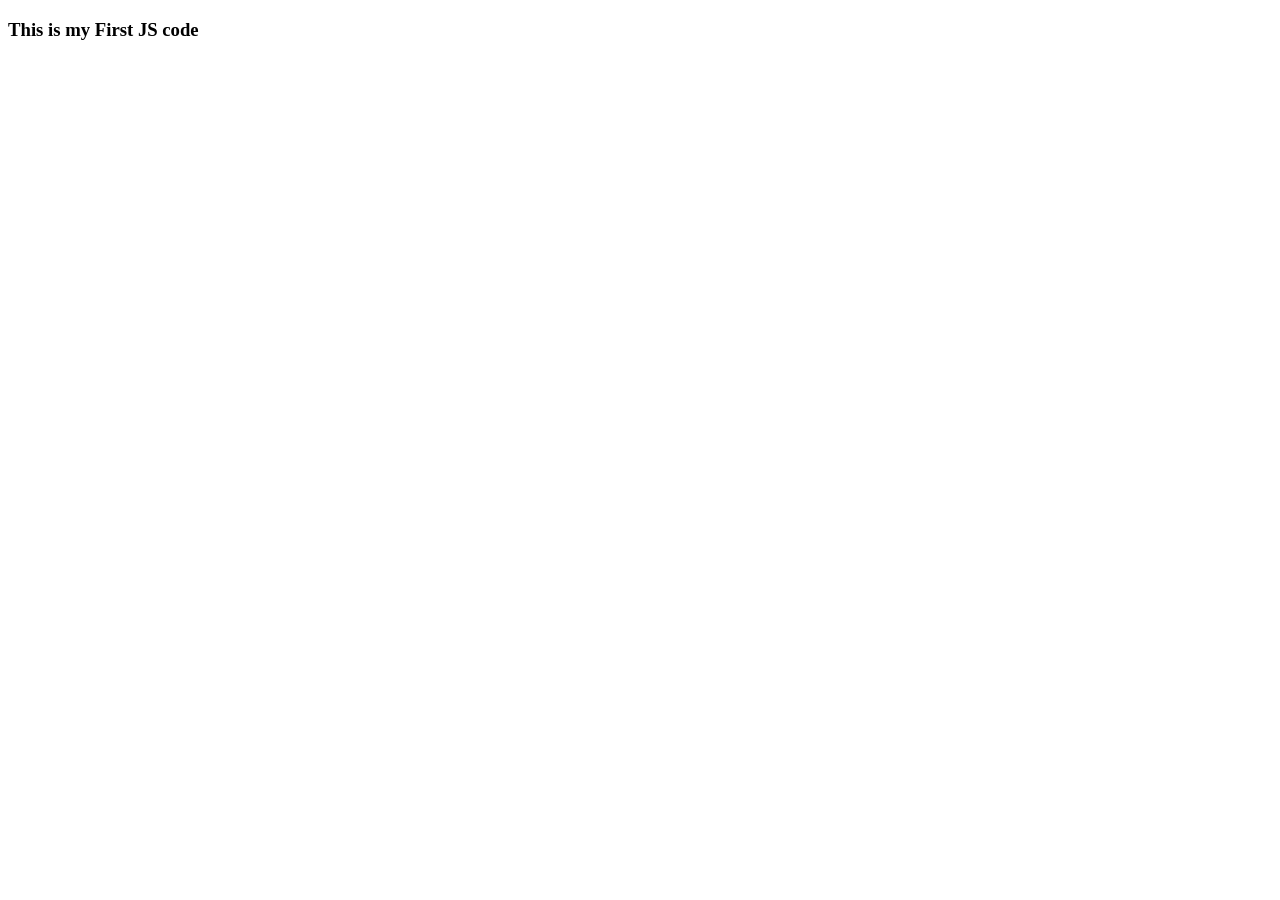
<file: Day 1/index.html>
<!DOCTYPE html>
<html lang="en">
<head>
    <meta charset="UTF-8">
    <meta name="viewport" content="width=device-width, initial-scale=1.0">
    <title>Day 1</title>
</head>
<body>
    <h3>This is my First JS code</h3>
    <script src="consoleMethod.js"></script>

    <script src="varletconst.js"></script>
</body>
</html>
</file>
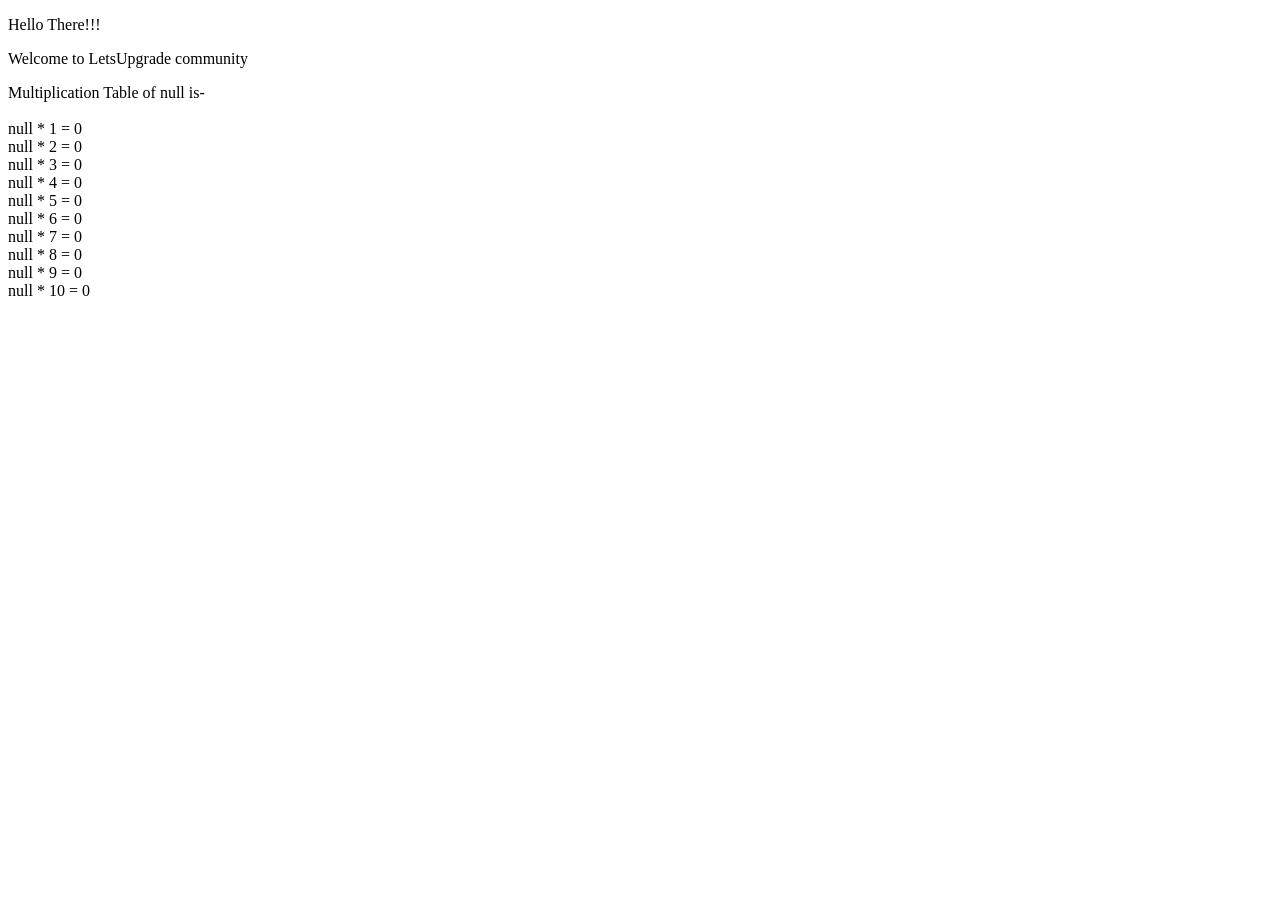
<file: Day 6/index.html>
<!DOCTYPE html>
<html lang="en">
<head>
    <meta charset="UTF-8">
    <meta name="viewport" content="width=device-width, initial-scale=1.0">
    <title>Day 6</title>
</head>
<body>
    <p>Hello There!!!</p>
    <p>Welcome to LetsUpgrade community</p>
   
    <script src="que1.js"></script>
    <script src="multiplicationTable.js"></script>
</body>
</html>
</file>
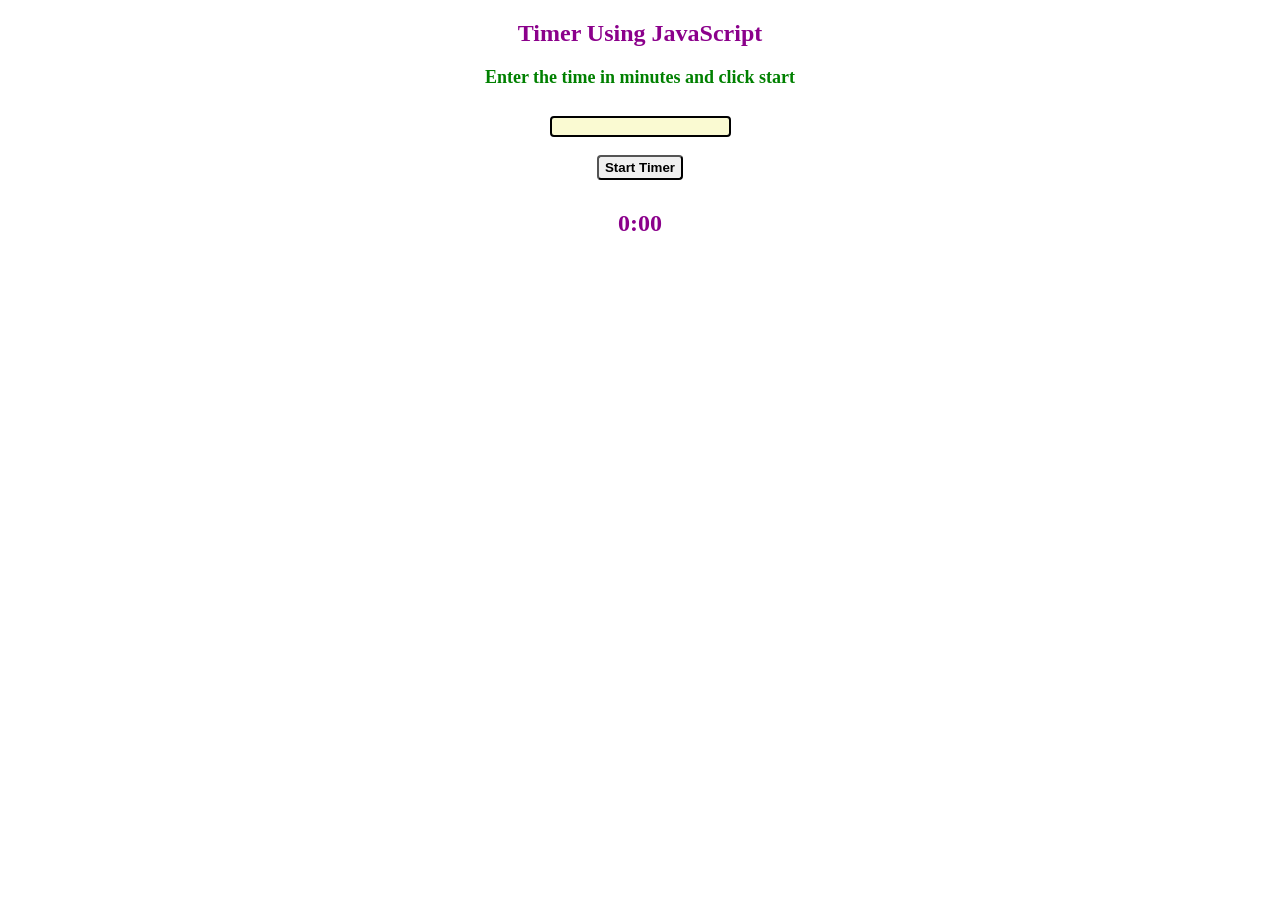
<file: Mini project 2/index.html>
<!DOCTYPE html>
<html lang="en">
<head>
    <meta charset="UTF-8">
    <meta name="viewport" content="width=device-width, initial-scale=1.0">
    <title>Mini Project 2</title>

    <style>
        #timer{
            width: auto;
            height: auto;
            padding: 10px;
            text-align: center;
            display: block;
        }

        h2{
            text-align: center;
            font-family: cursive;
            color: darkmagenta;
        }

        button{
            cursor: pointer;
            font-weight: 700;
            border-radius: 4px;
            height: 25px;
        }

        #input{
            font-weight: bold;
            text-align: right;
            border: 2px solid black;
            border-radius: 4px;
            background-color: lightgoldenrodyellow;
            color: maroon;
            
        }

        #text{
            font-weight: bold;
            text-align: center;
            font-family: cursive;
            font-size: 18px;
            color: green;
        }
    
    </style>
</head>
<body>
    <h2>Timer Using JavaScript</h2>

    <p id="text">Enter the time in minutes and click start</p>

    <div id="timer">
        
        <input type="text" id="input" name="text"/><br><br>
        <button id="start">Start Timer</button>
    </div>

    <h2 id="time">0:00</h2>

    <script src="timer.js"></script>
</body>
</html>
</file>
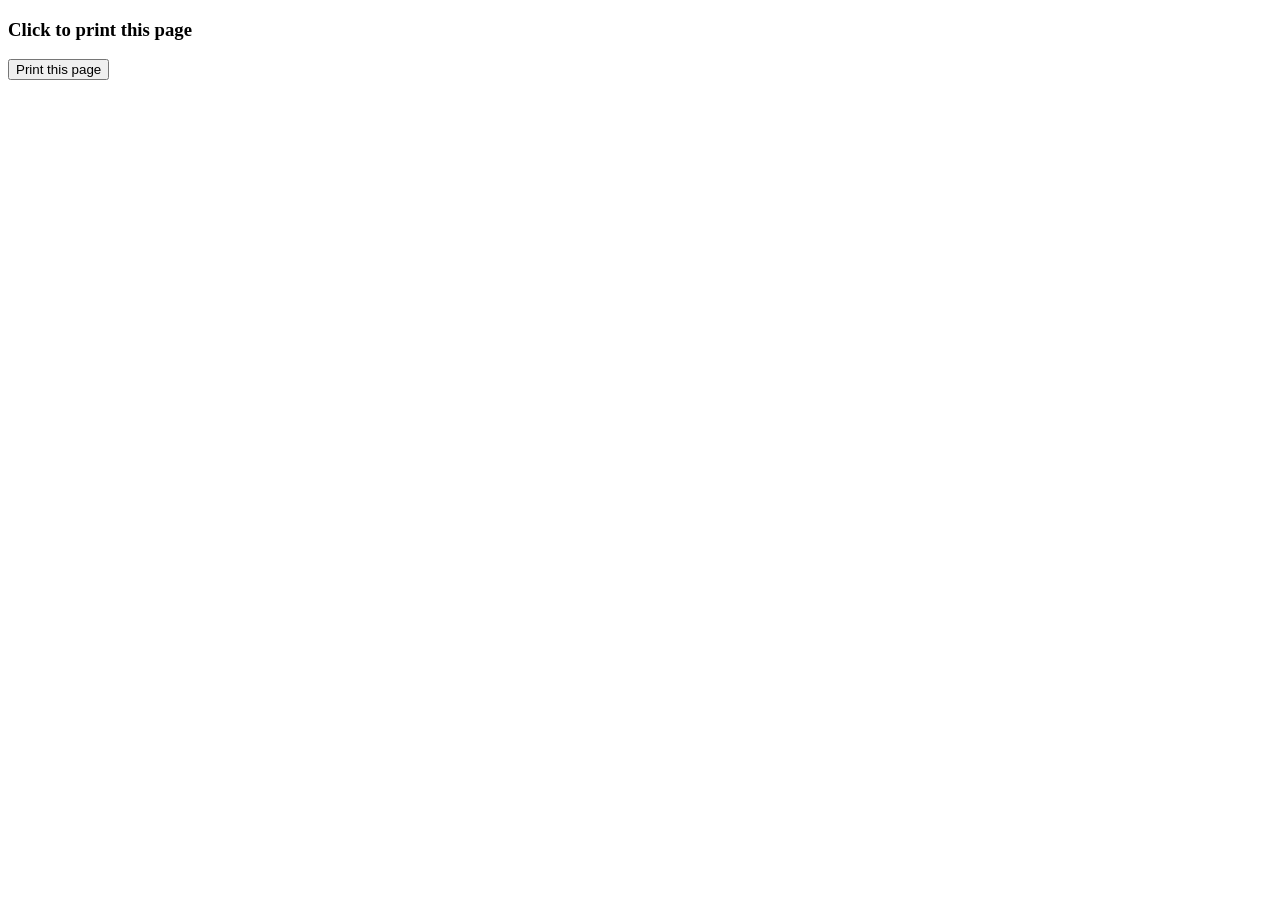
<file: currentWindow.html>
<!DOCTYPE html>
<html>
    <head>
        <title>Write a JS program to display content of the current window</title>
    </head>
    <body>
        <h3>Click to print this page</h3>
        
         <button onclick= "window.print()">Print this page</button>
        
    </body>
</html>
</file>
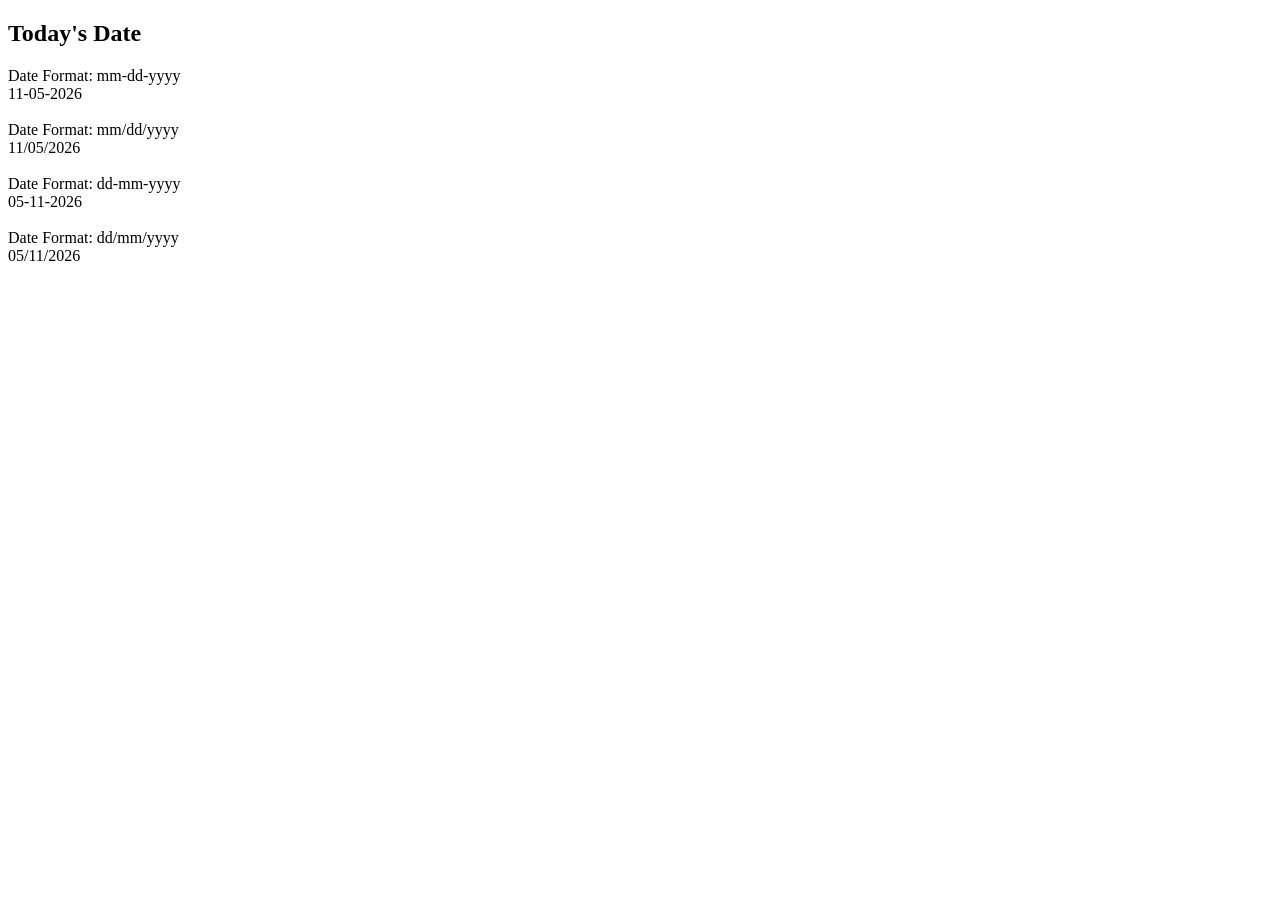
<file: date.html>
<!DOCTYPE html>
<html>
    <head>
        <title>Write a JS program to get the current date</title>
    </head>
    <body>
        <h2>Today's Date</h2>
        <script>
            var today= new Date();
            var dd= today.getDate();
            var mm= today.getMonth();
            var yyyy= today.getFullYear();
            
            if(dd<10)
            {
                dd= '0'+dd;
            }

            if(mm<10)
            {
                mm= '0'+mm;
            }

            today= mm+'-'+dd+'-'+yyyy;
            document.write("Date Format: mm-dd-yyyy <br>")
            document.write(today);
            document.write("<br><br>")

            today= mm+'/'+dd+'/'+yyyy;
            document.write("Date Format: mm/dd/yyyy <br>")
            document.write(today);
            document.write("<br><br>")
            
            today= dd+'-'+mm+'-'+yyyy;
            document.write("Date Format: dd-mm-yyyy <br>")
            document.write(today);
            document.write("<br><br>")
            
            today= dd+'/'+mm+'/'+yyyy;
            document.write("Date Format: dd/mm/yyyy <br>")
            document.write(today);
        </script>
    </body>
</html>
</file>
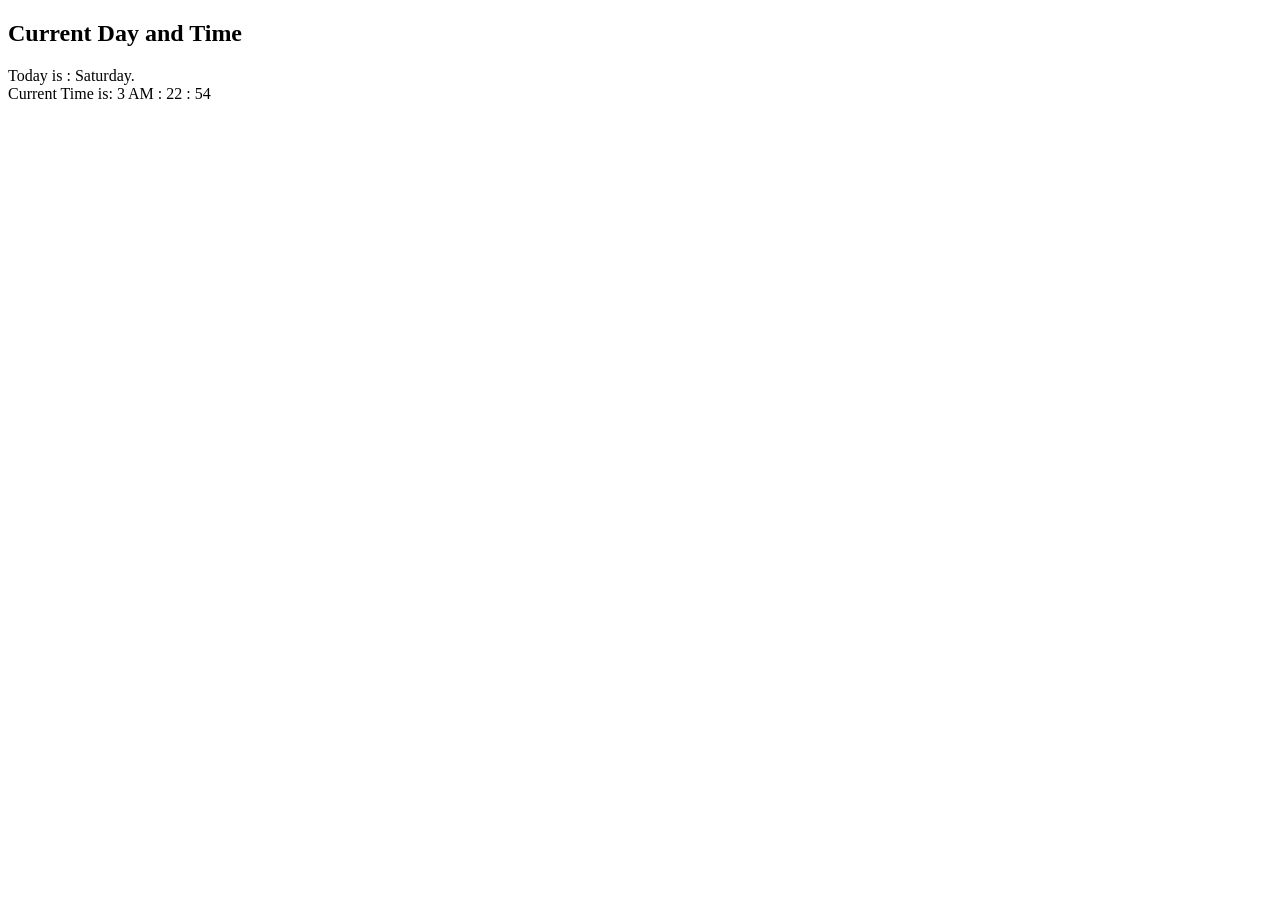
<file: DayAndTime.html>
<!DOCTYPE html>
<html>
    <head>
        <title>Write a JS program to display the current day and time</title>
    </head>
    <body>
        <h2>Current Day and Time</h2>
        <script>
            var today= new Date();
            var day= today.getDay();
            var daylist= ["Sunday", "Monday", "Tuesday", "Wednesday", "Thrusday", "Friday", "Saturday"]
            document.write("Today is : "+daylist[day]+ ".");
            document.write("<br>");

            var hours= today.getHours();
            var minutes= today.getMinutes();
            var seconds= today.getSeconds();
            var ampm;
            if(hours >= 12)
            {
                hours= hours-12;
                ampm= "PM";
            }
            else
            {
                hours= hours;
                ampm= "AM";
            }

            if(minutes < 10)
            {
                minutes= '0'+ minutes;
            }
            else
            {
                minutes= minutes;
            }

            if(seconds < 10)
            {
                seconds= '0'+ seconds;
            }
            else
            {
                seconds= seconds;
            }

            document.write("Current Time is: " +hours+ " " +ampm+ " : " +minutes+ " : " +seconds);

        </script>
    </body>
</html>
</file>
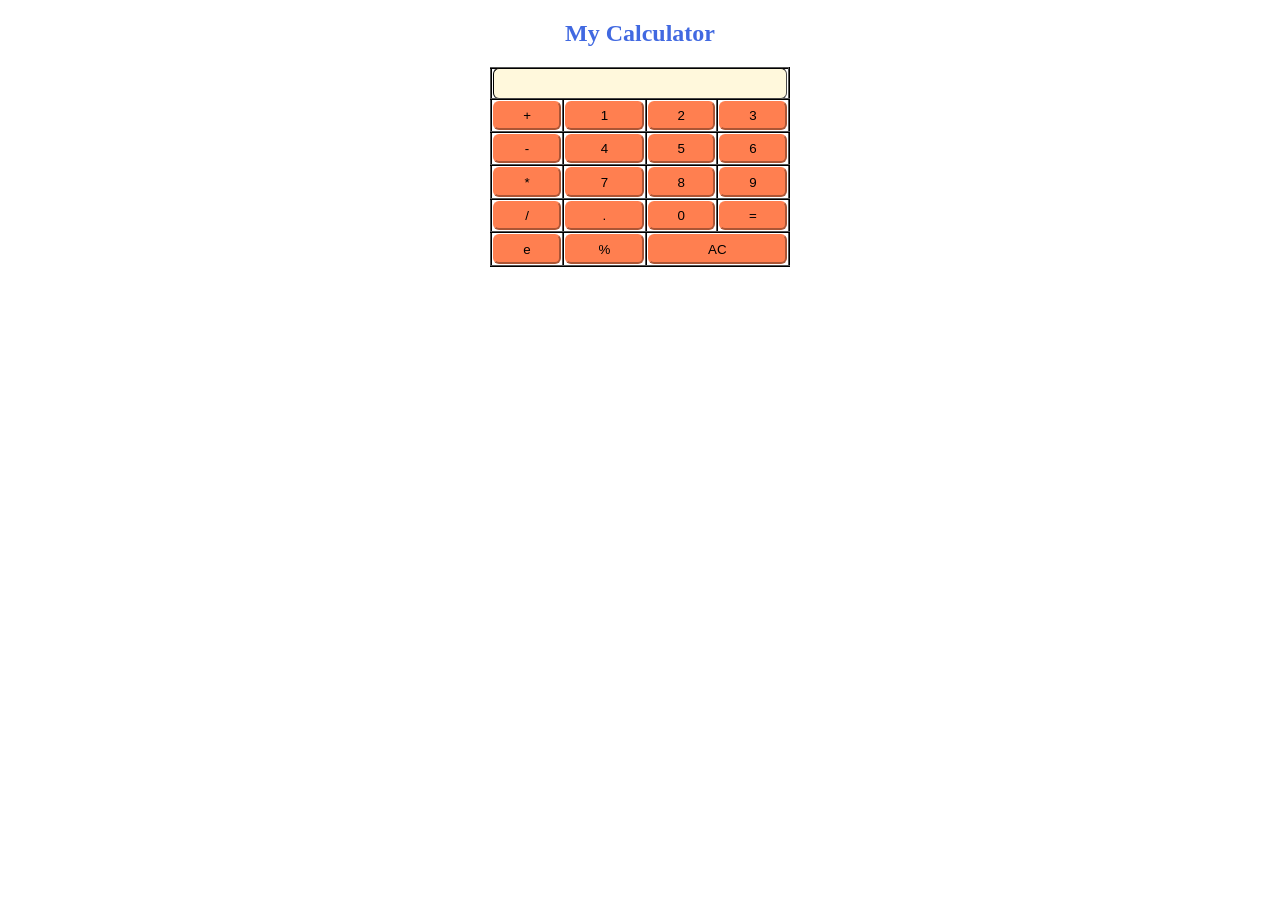
<file: Day 4/index2.html>
<!DOCTYPE html>
<html lang="en">
<head>
    <meta charset="UTF-8">
    <meta name="viewport" content="width=device-width, initial-scale=1.0">
    <title>Calculator</title>

    <style>

        table{
            width: 300px;
            height: 200px;
        }

        table, tr, td{
            border-collapse: collapse;
            border-color: black;
            border-width: 2px;
            margin-left:auto;
            margin-right: auto;
        
        }

        input[type="button"]{
            border-radius: 6px;
            background-color: coral;
            color: black;
            border-collapse: collapse;
            border-color: coral;
            width: 100%;
            height: 100%;
        }

        input[type="text"]{
            border-radius: 6px;
            text-align: right;
            background-color: cornsilk;
            border-color: rgb(73, 72, 72);
            border-width: 1px;
            width: 98%;
            height: 100%;
           
        }
    </style>
</head>
<body>
    <h2 style="text-align: center; font-family: cursive; color: royalblue;">My Calculator</h2>
    <table border="1">

        <tr>
            
            <td colspan="4"><input type="text" id="text" disabled></td>
        </tr>

        <tr>
            <td><input type="button" value="+" onclick="dis('+')"></td>
            <td><input type="button" value="1" onclick="dis('1')"></td>
            <td><input type="button" value="2" onclick="dis('2')"></td>
            <td><input type="button" value="3" onclick="dis('3')"></td>
        </tr>
        <tr>
            <td><input type="button" value="-" onclick="dis('-')"></td>
            <td><input type="button" value="4" onclick="dis('4')"></td>
            <td><input type="button" value="5" onclick="dis('5')"></td>
            <td><input type="button" value="6" onclick="dis('6')"></td>
        </tr>
        <tr>
            <td><input type="button" value="*" onclick="dis('*')"></td>
            <td><input type="button" value="7" onclick="dis('7')"></td>
            <td><input type="button" value="8" onclick="dis('8')"></td>
            <td><input type="button" value="9" onclick="dis('9')"></td>
        </tr>
        <tr>
            <td><input type="button" value="/" onclick="dis('/')"></td>
            <td><input type="button" value="." onclick="dis('.')"></td>
            <td><input type="button" value="0" onclick="dis('0')"></td>
            <td><input type="button" value="=" onclick="solve()"></td>
        </tr>

        <tr>
            <td><input type="button" value="e" onclick="dis('**')"></td>
            <td><input type="button" value="%" onclick="percentage()"></td>
            <td colspan="2"><input type="button" value="AC" onclick="clr()"></td>
        </tr>

        
    </table>
    <script src="jscalculator.js"></script>
</body>
</html>
</file>
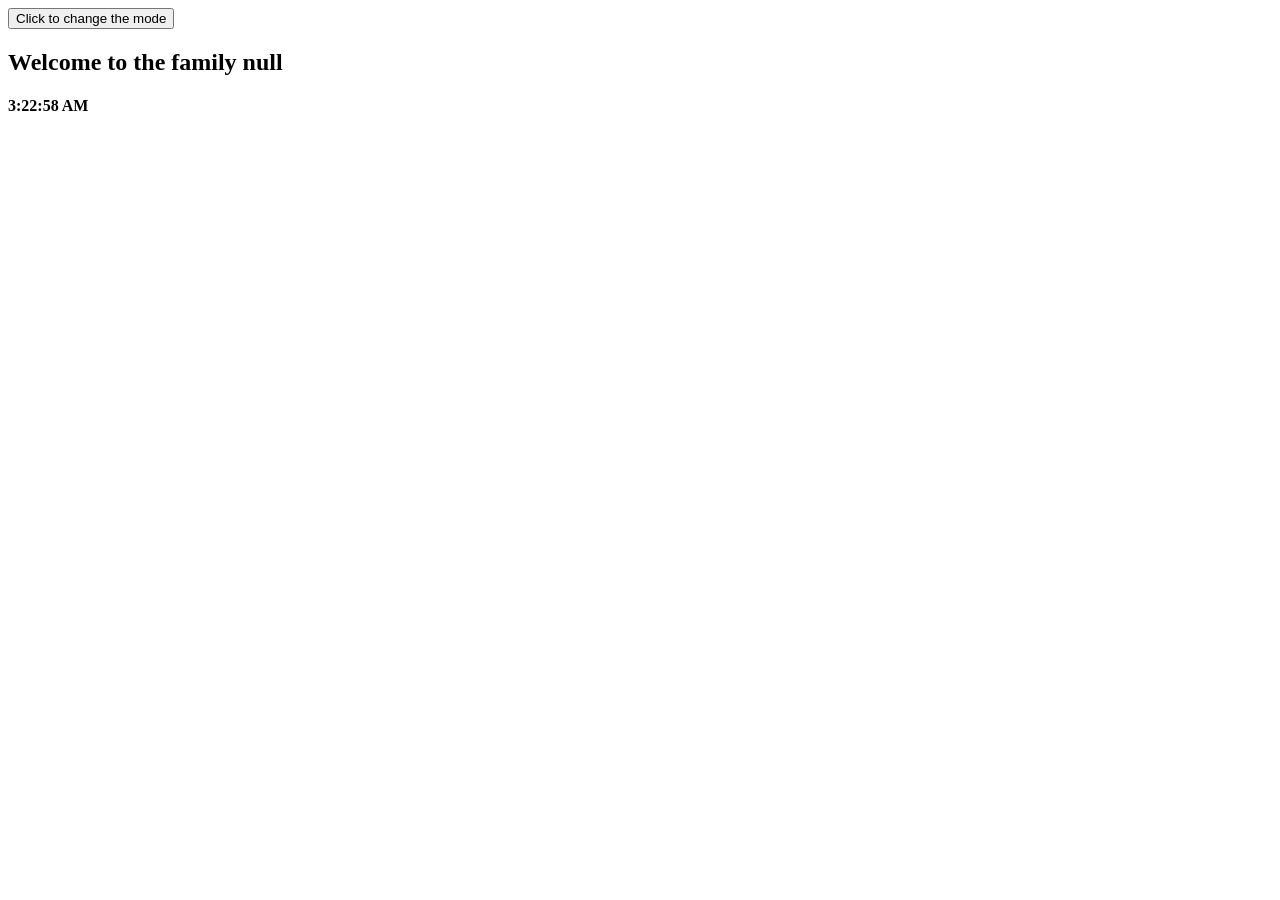
<file: Day 6/index2.html>
<!DOCTYPE html>
<html lang="en">
<head>
    <meta charset="UTF-8">
    <meta name="viewport" content="width=device-width, initial-scale=1.0">
    <title>Dark Mode</title>
    <link rel="stylesheet" href="style.css">
</head>

<body>
    
    <button id="btn">Click to change the mode</button>

    <h2 id="title"></h2>

    <h4 id="time"></h4>

    <script src="darkMode.js"></script>

</body>
</html>
</file>
<file: Day 6/style.css>
.dark{
    background-color: black;
    color: blanchedalmond;
}
</file>
